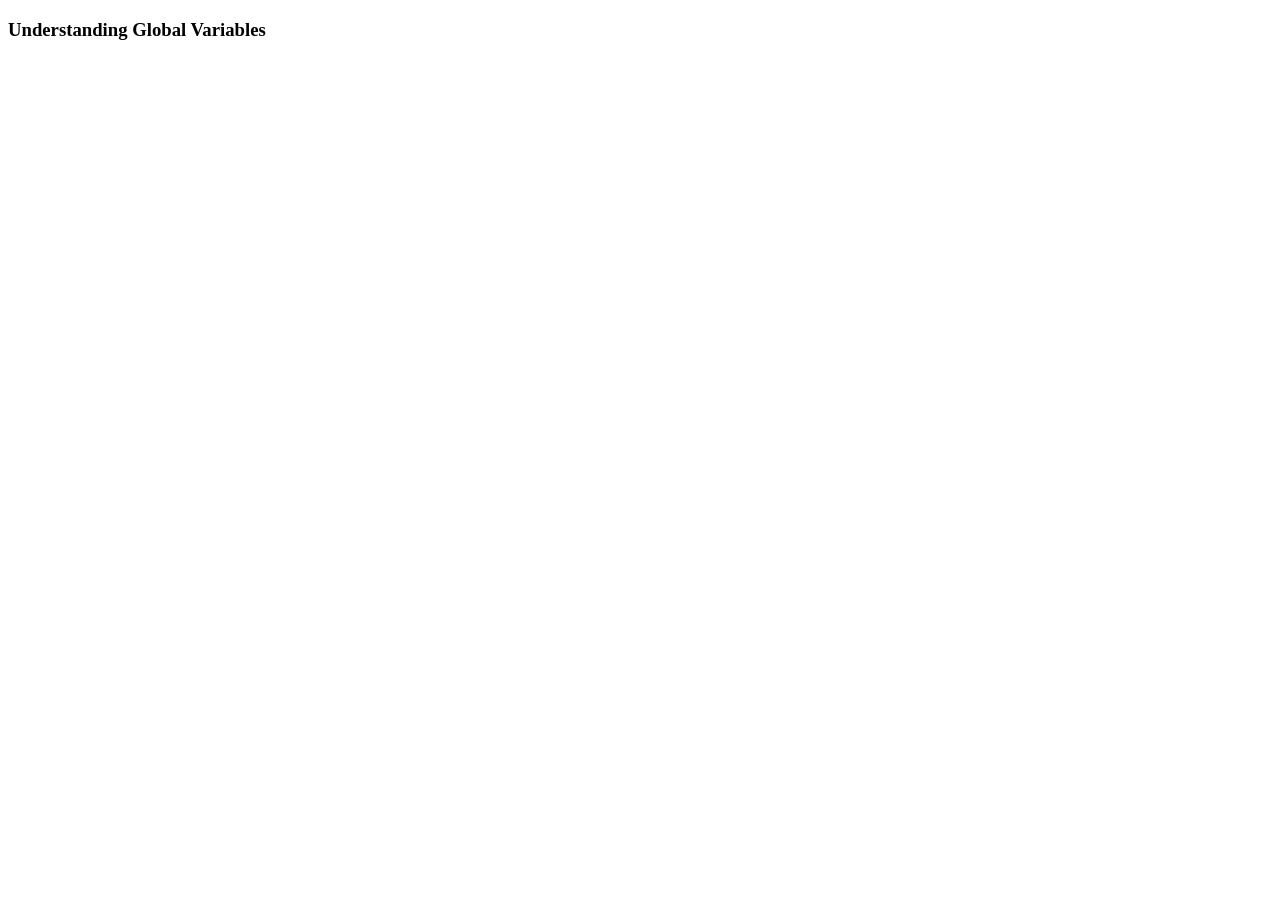
<file: 14.sessionStorage.html.html>
<!DOCTYPE html>
<html>

<head>
    <title> Session Storage</title>
</head>

<body>
    <h3>Understanding Global Variables</h3>
    <script>
        window.sessionStorage.setItem("Sachin","Mumbai");
        window.sessionStorage.setItem("Virat","Pune");
        window.sessionStorage.setItem("Rohit","Abad");

        window.sessionStorage.removeItem("Virat");
    </script>
</body>

</html>
</file>
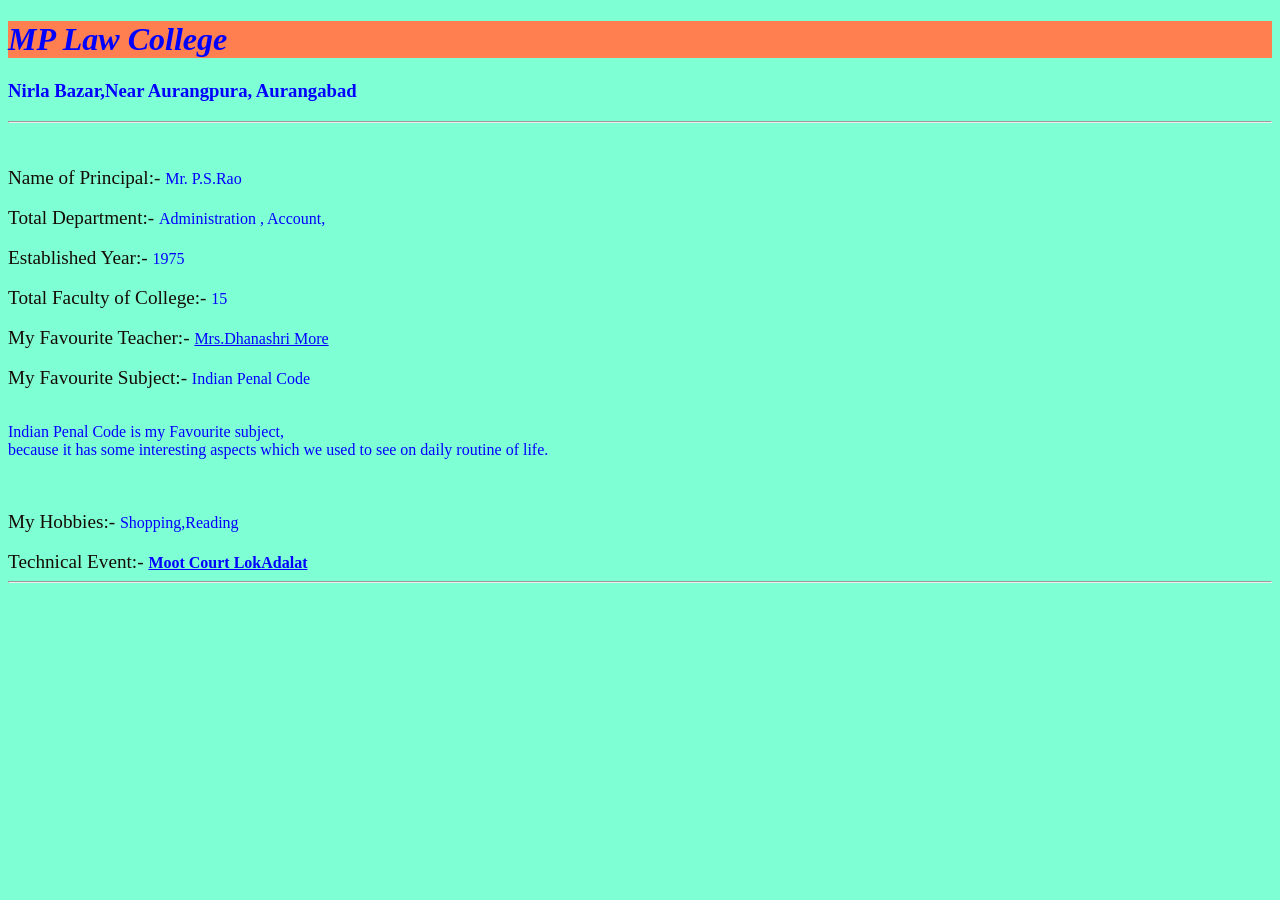
<file: collegeDetails.html>
<!DOCTYPE html>
<html>
    <head>
        <title>College Details</title>
        <style>
            body{
                font-family: 'Times New Roman', Times, serif;
                color: blue;
                background-color: aquamarine;
                
            }
            h1{
                background-color:coral;

            }
            
            label {
                font-size: larger;
                color: rgb(20, 11, 4);
                font-style: bold;

            }
        </style>
        
    </head>
    <body>
        <h1><b><i>MP Law College</i></b></h1>
        <h3>Nirla Bazar,Near Aurangpura, Aurangabad</h3>
        <hr>
        <br>
        <br>
        <div>
           
          <label  >Name of Principal:- </label>   Mr. P.S.Rao</label>  
          <br> <br>
          <label  >Total Department:- </label>   Administration , Account,
          <br> <br>
          <label  >Established Year:- </label>   1975
            <br> <br>
            <label  >Total Faculty of College:- </label>    15
            <br> <br>
            <label  >My Favourite Teacher:- </label>   <u>Mrs.Dhanashri More</u>
            <br> <br>
            <label  >My Favourite Subject:- </label>    Indian Penal Code
            <br> <br>
            <P>
                Indian Penal Code is my Favourite subject,<br>because it has some interesting aspects which we used to see on daily routine of life.
            </P> 
            <br> <br>
            <label  >My Hobbies:- </label>   Shopping,Reading
            <br> <br>
            <label  >Technical Event:- </label>  <b><u>Moot Court LokAdalat</u></b>
            
            <hr>

        </div>

    </body>
</html>
</file>
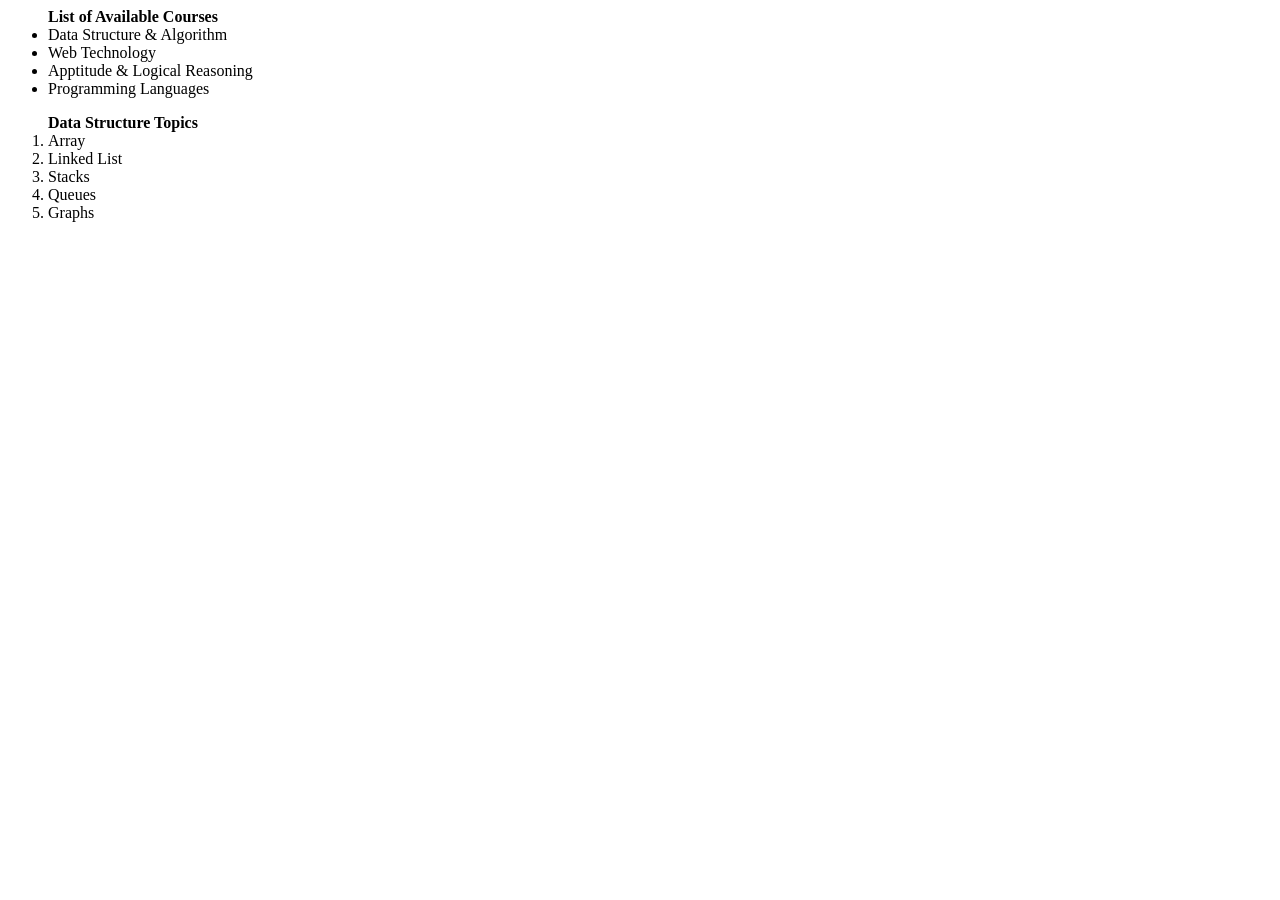
<file: coursesWithDataStructures.html>
<!DOCTYPE html€>
<html>
    <head>
        <title>Table Html</title>
        <style>
            table, th, td {
  border: 1px solid black;
}

        </style>
    </head>
    <body>
      

        <ul>
        <B>List of Available Courses</B>
        <li>Data Structure & Algorithm</li>
        <li>Web Technology</li>
        <li>Apptitude & Logical Reasoning</li>
        <li>Programming Languages</li>
        </ul>

        <ol>
            <B>Data Structure Topics</B>
            <li>Array</li>
            <li>Linked List</li> 
            <li>Stacks</li> 
            <li>Queues</li>
            <li>Graphs</li>
            </ol>
    </body>
</html>
</file>
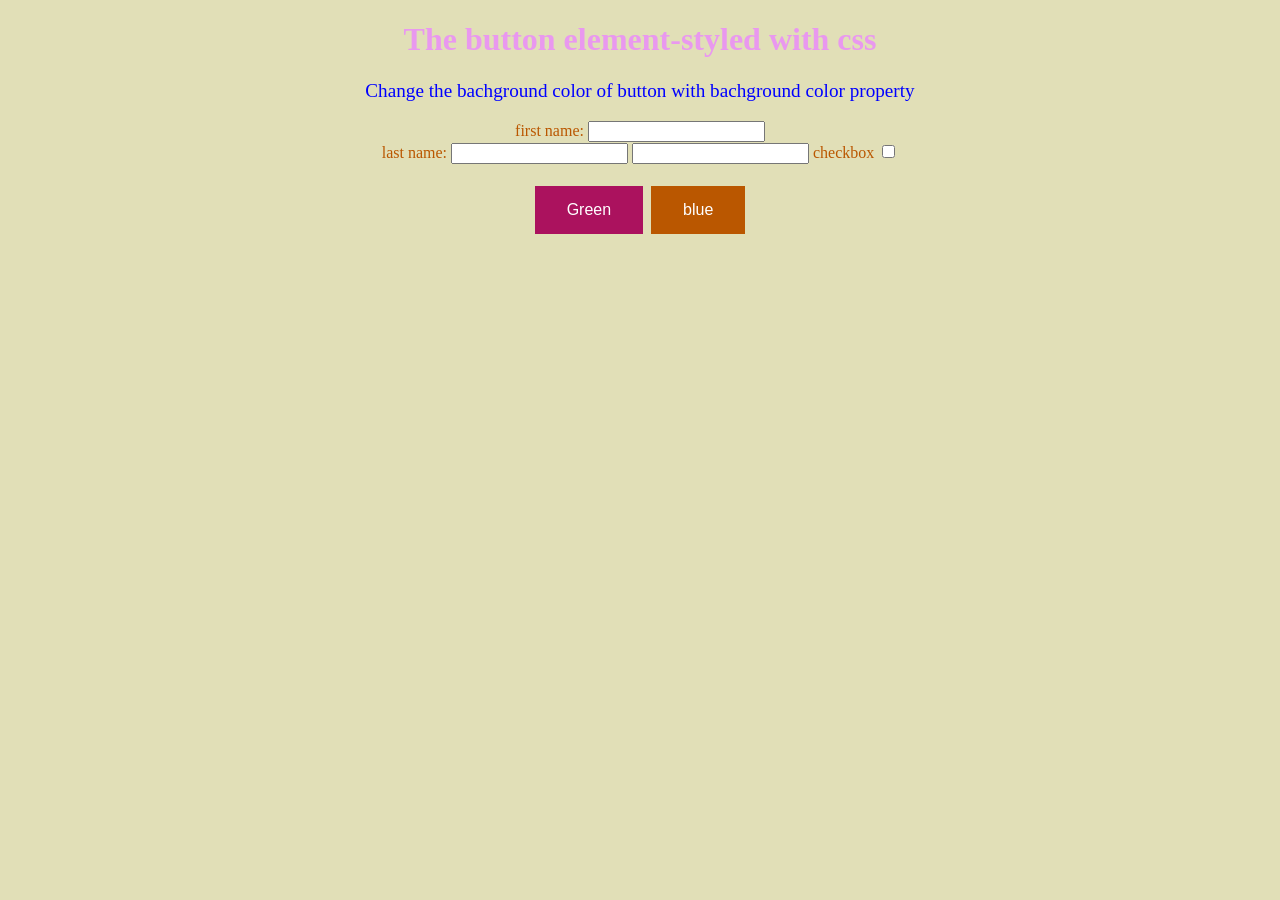
<file: My1sthtmlfile.html>
<!DOCTYPE html>
<html>
    <head> 
        <style>
            .button {
              border: none;
              color: white;
              padding: 15px 32px;
              text-align: center;
              text-decoration: none;
              display: inline-block;
              font-size: 16px;
              margin: 4px 2px;
              cursor: pointer;
            }
            h1 {text-align: center;
            color: rgb(233, 152, 239);}
            p {
                text-align: center; 
                color: blue; 
                font-size: larger;
            }
.body{
    background-color: aquamarine;
}
            div {
                text-align: center;
                color: #ba5700;
            }
            .button1 {
                background-color: #ab125e;
                text-align: center;  }/* Green */
            .button2 {
                background-color: #ba5700;
                 text-align: center;} /* Blue */
            </style>
    </head>
    <body style="background-color:rgb(225, 223, 183);">
        <h1> The button element-styled with css            </h1>
        <div>
            
            <p>  Change the bachground color of button with bachground color property     </p>
            <label for="fname">first name:</label>
            <input type="text" id="fname"name="fname">
            <br>
            <label for="lname">last name:</label>
            <input type="text" id="lname"name="lname"> 
            <input type="days" id="Ddate"name="lname"> 
            checkbox
            <input type="checkbox" id="lname"name="lname"> 
            <br><br>
            <button class="button button1">Green</button>
            <button class="button button2">blue</button>
 

        </div>
    </body>
        

       
    
</html>
</file>
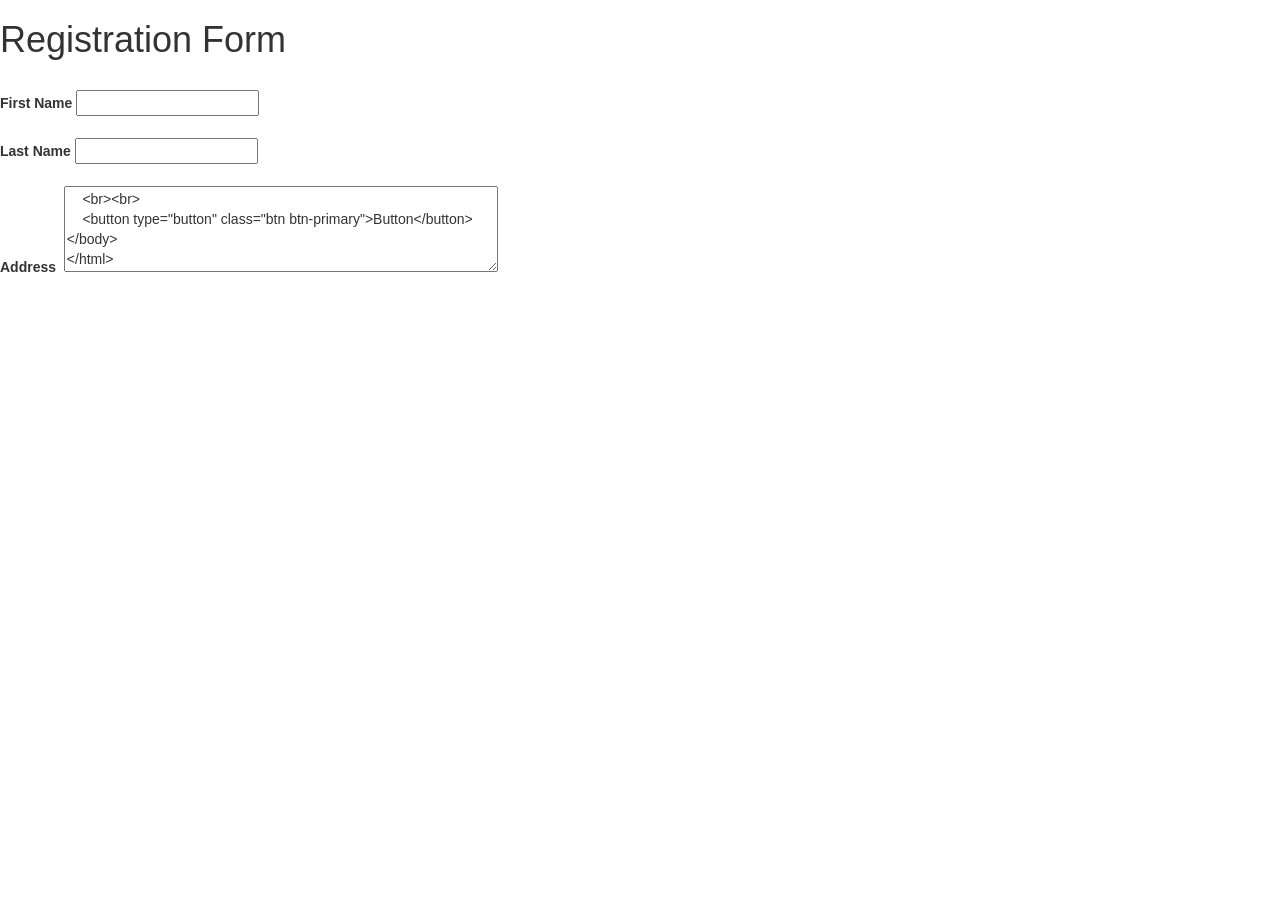
<file: mytry.html>
<!DOCTYPE html>
<html lang="en">
<head style="background-color:#BC8F8F;" >
    <meta charset="UTF-8">
    <meta http-equiv="X-UA-Compatible" content="IE=edge">
    <meta name="viewport" content="width=device-width, initial-scale=1.0"> 
    <link rel="stylesheet" href="https://maxcdn.bootstrapcdn.com/bootstrap/3.4.1/css/bootstrap.min.css">
    <title>Document</title>
</head>
<body background="#BC8F8F">

    <h1>Registration Form</h1>
    <br>
   
    <label for="">First Name</label>
    <input type="text" id="First Name">
    <br><br>  
    <label for="">Last Name</label>
    <input type="text" id="Lastname">
    <br><br>
    <label for="">Address</label>  <label for=""> </label>
    <textarea id="w3review" name="w3review" rows="4" cols="50">
    <br><br>
    <button type="button" class="btn btn-primary">Button</button> 
</body>
</html>
</file>
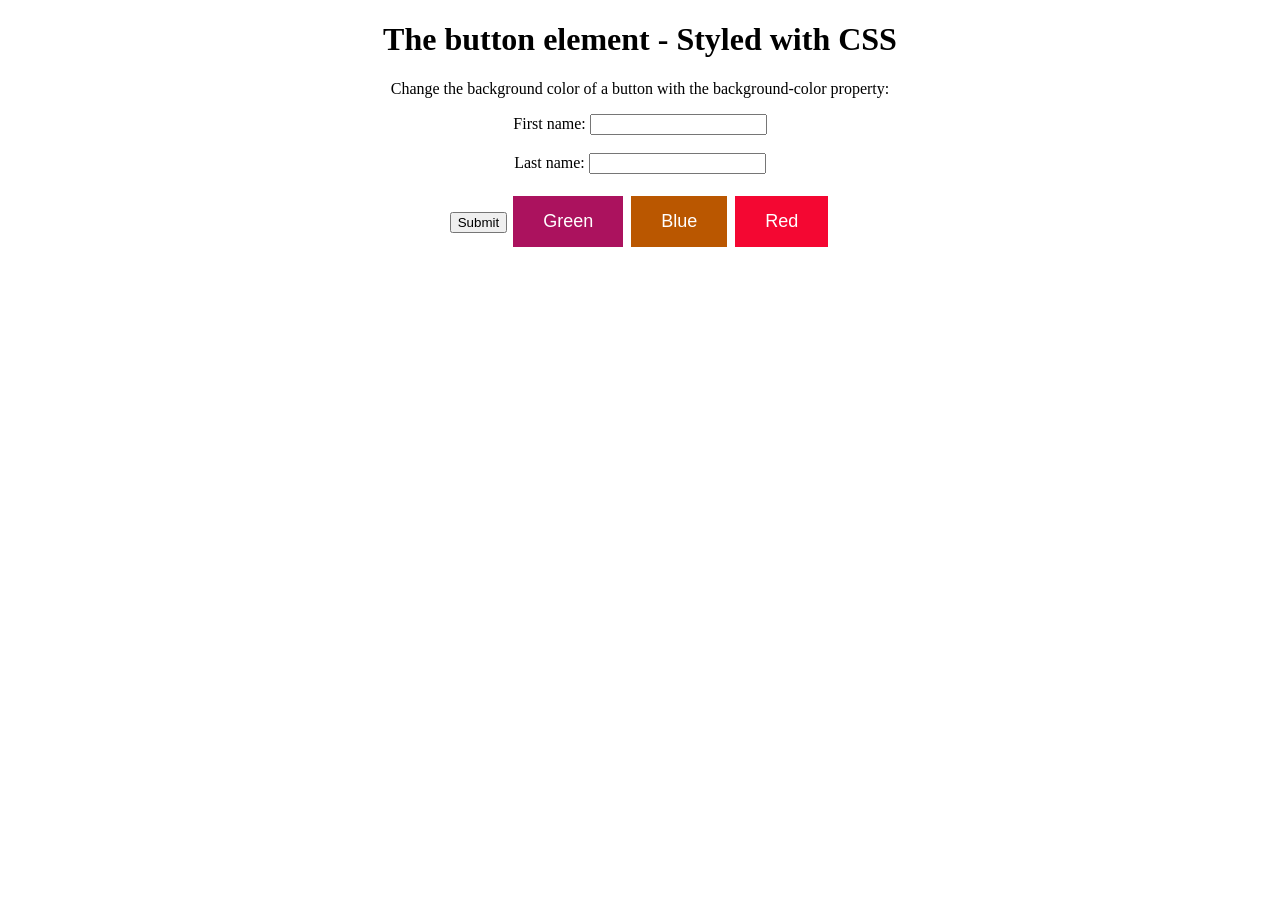
<file: onlyhtml.html>
<!DOCTYPE html>
<html>
<head>
<style>
.button {
  border: none;
  color: white;
  padding: 15px 30px;
  text-align: center;
  text-decoration: none;
  display: inline-block;
  font-size: 18px;
  margin: 4px 2px;
  cursor: pointer;
}
h1 {text-align: center;}
p {text-align: center;}
div {text-align: center;}
.button1 {background-color: #ab125e; 
    text-align: center; }/* Green */

    .button2 {background-color: #ba5700; 
    text-align: center;} 

    .button3 {background-color: #f40732;  
    text-align: center;} /* Red */
</style>
</head>
    <body>
        <div>
            <h1>The button element - Styled with CSS</h1>
            <p>Change the background color of a button with the background-color property:</p>
                <label for="fname">First name:</label>
                <input type="text" id="fname" name="fname"><br><br>
                <label for="lname">Last name:</label>
                <input type="text" id="lname" name="lname"><br><br>
                <input id ="submit1" type="submit" value="Submit">

                <button class="button button1">Green</button>
                <button class="button button2">Blue</button>
                <button class="button button3">Red</button>
        </div>
    </body>
</html>
</file>
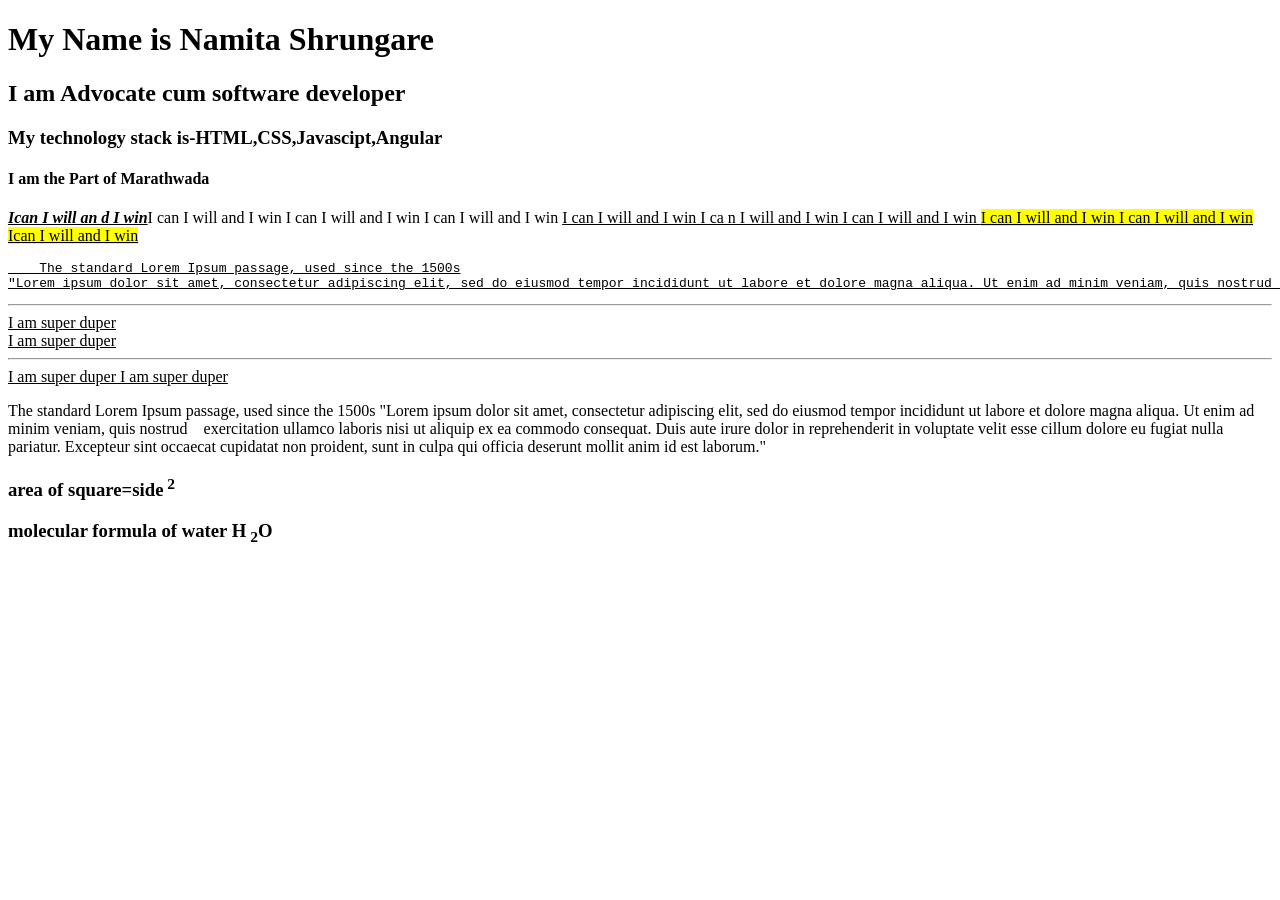
<file: Practice.html>
<!DOCTYPE html>
<html>

<head>
    <title>My Practice
        <style>

        </style>
    </title>
</head>

<body>
    <h1>My Name is Namita Shrungare</h1>
    <h2>I am Advocate cum software developer</h2>
    <h3>My technology stack is-HTML,CSS,Javascipt,Angular</h3>
    <h4>I am the Part of Marathwada</h4>
    <p>

        <b><u><i> Ican I will an

                    d I win</i></u></b>I can I will and I win I can I will and I win I can I will and I win
        <u> I can I will and I win I ca
            n I will and I win I can I will and I win
            <mark> I can I will and I win
                I can I will and I win Ican I will and I win</mark>
            <br>
            <pre>
    The standard Lorem Ipsum passage, used since the 1500s
"Lorem ipsum dolor sit amet, consectetur adipiscing elit, sed do eiusmod tempor incididunt ut labore et dolore magna aliqua. Ut enim ad minim veniam, quis nostrud exercitation ullamco laboris nisi ut aliquip ex ea commodo consequat. Duis aute irure dolor in reprehenderit in voluptate velit esse cillum dolore eu fugiat nulla pariatur. Excepteur sint occaecat cupidatat non proident, sunt in culpa qui officia deserunt mollit anim id est laborum."
</pre>
            <hr>
            I am super duper <br>I am super duper
            <hr>I am super duper
            I am super duper
        </u>
        </b>
    </p></i>
    The standard Lorem Ipsum passage, used since the 1500s
    "Lorem ipsum dolor sit amet, consectetur adipiscing elit,
    sed do eiusmod tempor incididunt ut labore et dolore magna aliqua.
    Ut enim ad minim veniam, quis nostrud &nbsp; &nbsp;exercitation ullamco laboris nisi
    ut aliquip ex ea commodo consequat. Duis aute irure dolor in reprehenderit
    in voluptate velit esse cillum dolore eu fugiat nulla pariatur. Excepteur
    sint occaecat cupidatat non proident, sunt in culpa qui officia deserunt mollit anim id est laborum."

    <h3> area of square=side<sup> 2</sup></h3>
    <h3> molecular formula of water H<sub> 2</sub>O</h3>
</body>

</html>
</file>
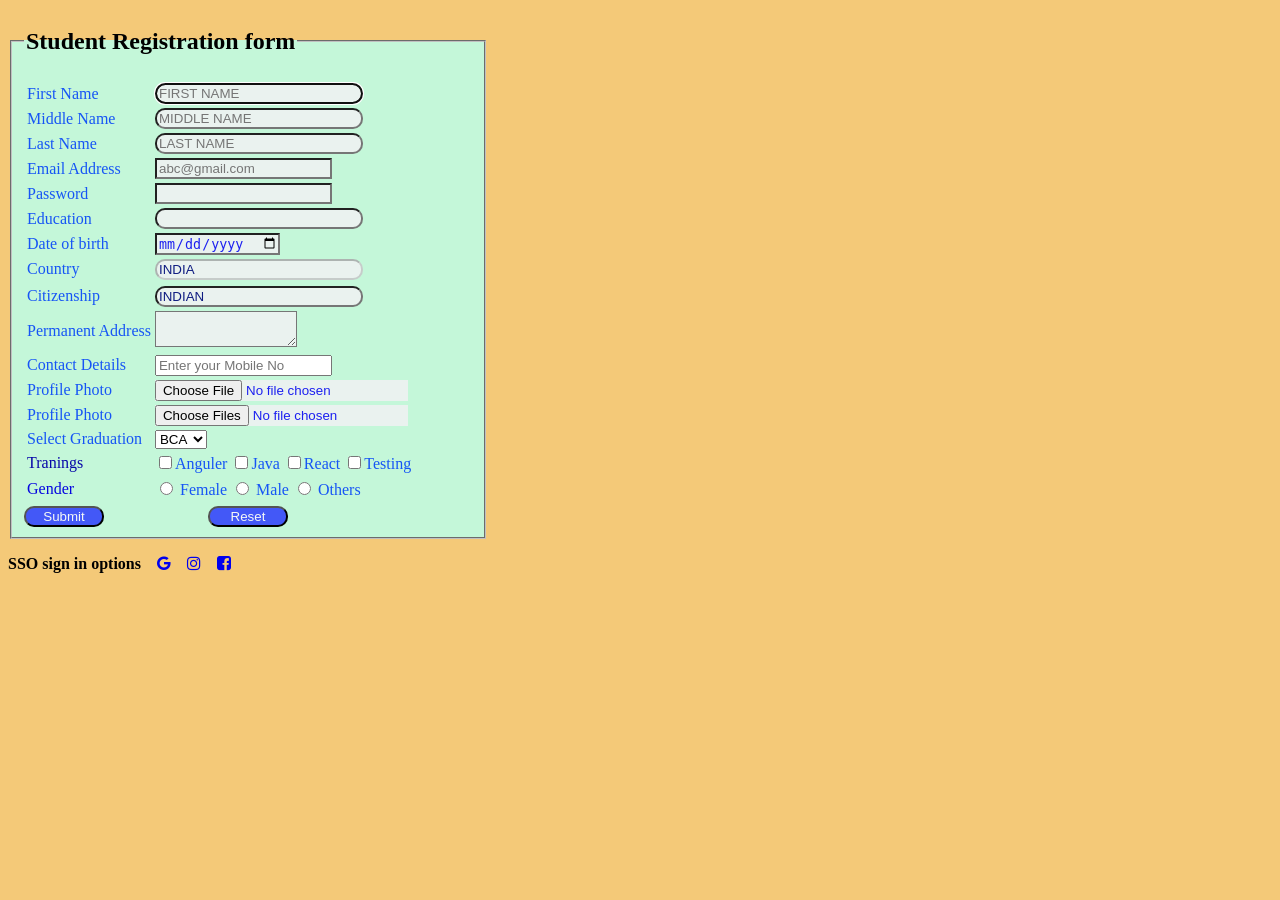
<file: registrationForm.html>
<!DOCTYPE html>
<html>

<head>
    <title> Registration Form </title>
    <link rel="stylesheet" href="https://cdnjs.cloudflare.com/ajax/libs/font-awesome/4.7.0/css/font-awesome.min.css">
    <style>
        form {            width: fit-content;        }

        #form_id {
            align-items: center;
            background-color: rgb(196, 247, 217);
        }

        body {            background-color: rgb(244, 201, 120);        }

        #form_id label {
            font-family: 'Times New Roman', Times, serif;
            color: rgb(22, 85, 245);
        }

        input[type="text"] {
            background-color: rgb(234, 242, 239);
            color: rgb(15, 28, 129);
            width: 200px;
            text-transform: uppercase;
            border-radius: 10px;

        }

        #traning {                   color: rgb(7, 7, 169);   font-family: 'Times New Roman', Times, serif;         }
        #gender {                    color: rgb(6, 6, 224);        }
        input[type="date"] {           background-color: rgb(234, 242, 239);            color: rgb(28, 32, 240);        }
        textarea {                     background-color: rgb(234, 242, 239);           color: rgb(28, 32, 240);        }
        input[type="file"] {           background-color: rgb(234, 242, 239);            color: rgb(28, 32, 240);        }
        input[type="email"] {          background-color: rgb(234, 242, 239);            color: rgb(28, 32, 240);        }
        input[type="password"] {       background-color: rgb(234, 242, 239);            color: rgb(28, 32, 240);        }
        input[type="button"] {       color: rgb(246, 249, 246);            background-color: rgb(67, 88, 247);        
                                     width: 80px;     border-radius: 10px;            margin-right: 100px;        }
        input[type="submit"]:hover { color: rgb(249, 96, 25);            background-color: rgb(252, 251, 253);        }
    </style>
</head>

<body>
    <form style="width: 480px;">
        <fieldset id="form_id">
            <legend>
                <h2> Student Registration form</h2>
            </legend>
            <table>
                <tbody>
                    <tr>
                        <td> <label> First Name </label> </td>
                        <td> <input type="text" placeholder="First name" autofocus></td>
                    </tr>
                    <tr>

                        <td> <label> Middle Name </label> </td>
                        <td> <input type="text" placeholder="Middle name" autofocus></td>
                    </tr>
                    <tr>
                        <td> <label> Last Name</label> </td>
                        <td> <input type="text"placeholder="Last name" autofocus></td>
                    </tr>
                    <tr>
                        <td> <label> Email Address</label></td>
                        <td><input type="email" placeholder="abc@gmail.com"> </td>
                    </tr>
                    <tr>
                        <td> <label> Password </label> </td>
                        <td> <input type="password"></td>
                    </tr>
                    <tr>
                        <td> <label> Education </label></td>
                        <td><input type="text"> </td>
                    </tr>
                    <tr>
                        <td> <label class="date_type"> Date of birth </label></td>
                        <td> <input type="date"></td>
                    </tr>

                    <tr>
                        <td> <label class="date_type"> Country </label></td>
                        <td> <input type="text" value="India" disabled> </td>
                    </tr>
                    <tr>
                    <tr>
                        <td> <label class="date_type"> Citizenship </label></td>
                        <td> <input type="text" value="Indian" readonly> </td>
                    </tr>
                    <tr>
                        <td> <label> Permanent Address </label></td>
                        <td><textarea row="5" cols="15"></textarea> </td>
                        
                        <tr>

                        <td> <label> Contact Details</label></td>
                        <td><input type="Mobile No" placeholder="Enter your Mobile No"> </td>
                    </tr>
                    <tr>
                        <td> <label> Profile Photo</label></td>
                        <td> <input type="file"> </td>
                    </tr>

                    <tr>
                        <td> <label> Profile Photo</label></td>
                        <td> <input type="file" multiple> </td>
                    </tr>
                    <tr>
                        <td><label>Select Graduation</label></td>
                        <td>
                            <select>
                                <option>BCA</option>
                                <option>MCA</option>
                                <option>MSc</option>
                            </select>
                        </td>
                    </tr>
                    <tr>
                        <td id="traning"> Tranings</td>
                        <td>
                            <input type="checkbox"><label>Anguler</label>
                            <input type="checkbox"><label>Java</label>
                            <input type="checkbox"><label>React</label>
                            <input type="checkbox"><label>Testing</label>
                        </td>
                    </tr>
                    <tr>
                    <tr>
                        <td id="gender"> Gender </td>
                        <td>
                            <input type="radio" name="gender"> <label> Female </label>
                            <input type="radio" name="gender"> <label> Male </label>
                            <input type="radio" name="gender"> <label> Others </label>
                        </td>
                    </tr> 
                    <tr>
                        <td></td>
                        <td></td>
                    </tr>
                </tbody>
            </table>
            <input type="button" value="Submit">
            <input type="button" value="Reset">

        </fieldset>
    </form>

    <p> <strong> SSO sign in options</strong> &nbsp;&nbsp;
        <a href="#"><i class="fa fa-google fa-1x" aria-hidden="true"></i></a> &nbsp;&nbsp;
        <a href="#"><i class="fa fa-instagram fa-1x" aria-hidden="true"></i></a> &nbsp;&nbsp;
        <a href="#"><i class="fa fa-facebook-square fa-1x" aria-hidden="true"></i> </a>
    </p> 
</body>

</html>
</file>
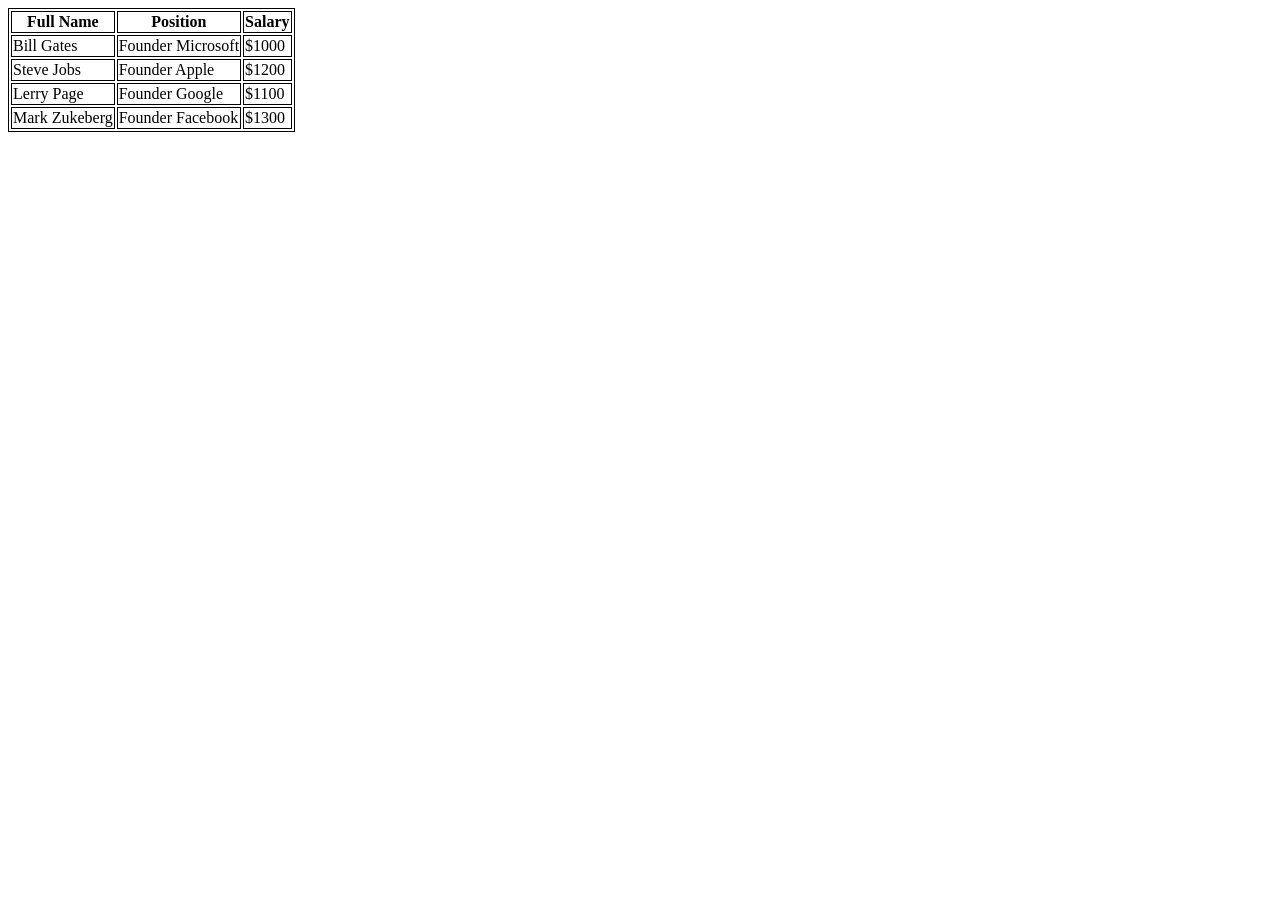
<file: tableAssignment.html>
<!DOCTYPE html€>
<html>
    <head>
        <title>Table Html</title>
        <style>
            table, th, td {
  border: 1px solid black;
}

        </style>
    </head>
    <body>
        <table border: 1px solid black;>
            <tr>
                <th>Full Name</th>
                <th>Position</th>
                <th>Salary</th>
            </tr>
            <tr>
                <td>Bill Gates</td>
                <td>Founder Microsoft</td>
                <td>$1000</td>
            </tr>
            <tr>
                <td>Steve Jobs</td>
                <td>Founder Apple</td>
                <td>$1200</td>
            </tr>
        </tr>
        <tr>
            <td>Lerry Page</td>
            <td>Founder Google</td>
            <td>$1100</td>
        </tr>
        </tr>
        <tr>
            <td>Mark Zukeberg</td>
            <td>Founder Facebook</td>
            <td>$1300</td>
        </tr>
        </table>

        
    </body>
</html>
</file>
